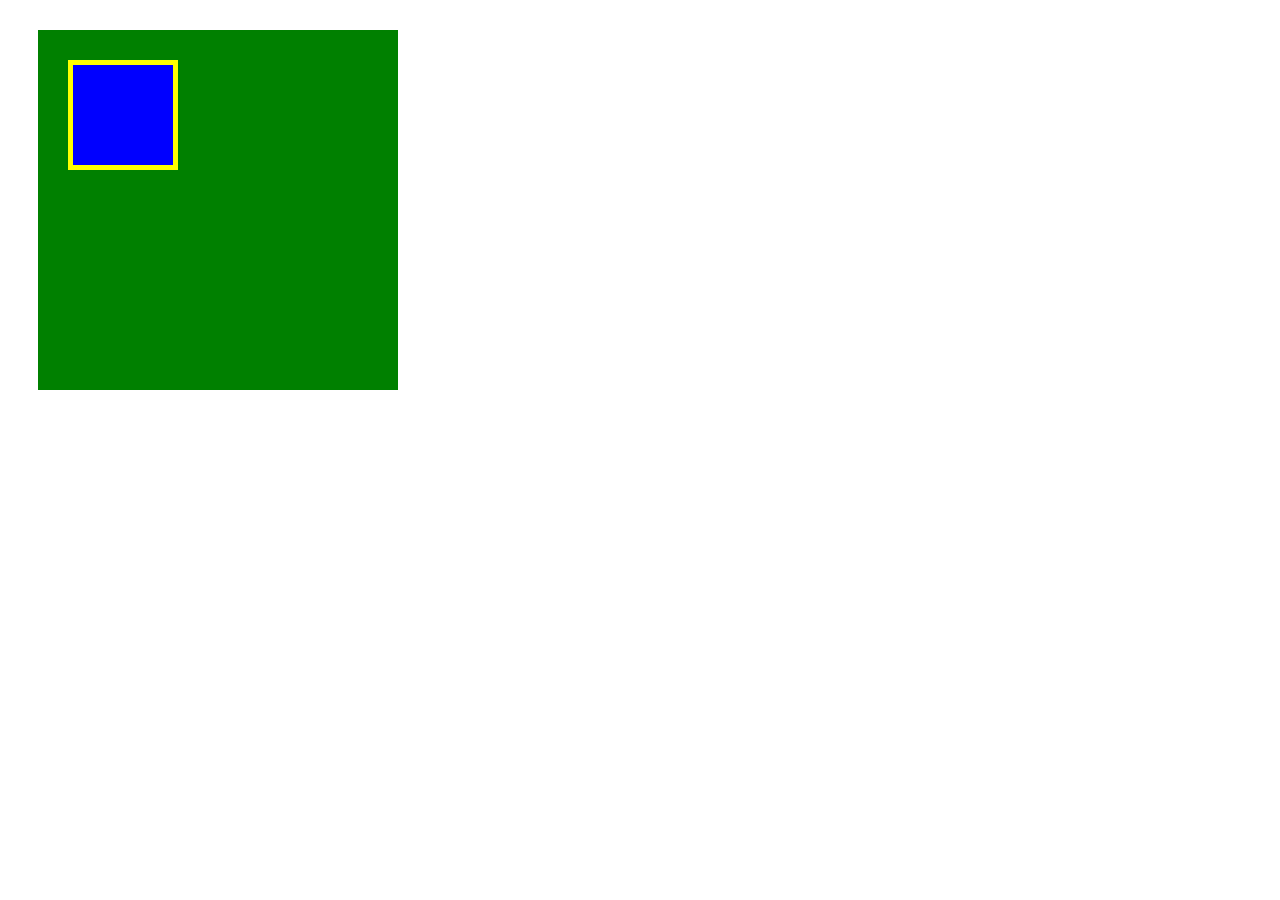
<file: box/box.html>
<!DOCTYPE html>
<html lang="ja">
  <head>
    <meta charset="UTF-8" />
    <!-- CSSファイルの読み込み -->
    <link rel="stylesheet" href="box.css" />
    <title>BOX</title>
  </head>

  <body>
    <!-- box1用のdiv -->
    <div class="box1">
     <div class="box2"></div>
     </div>
  </body>
</html>
</file>
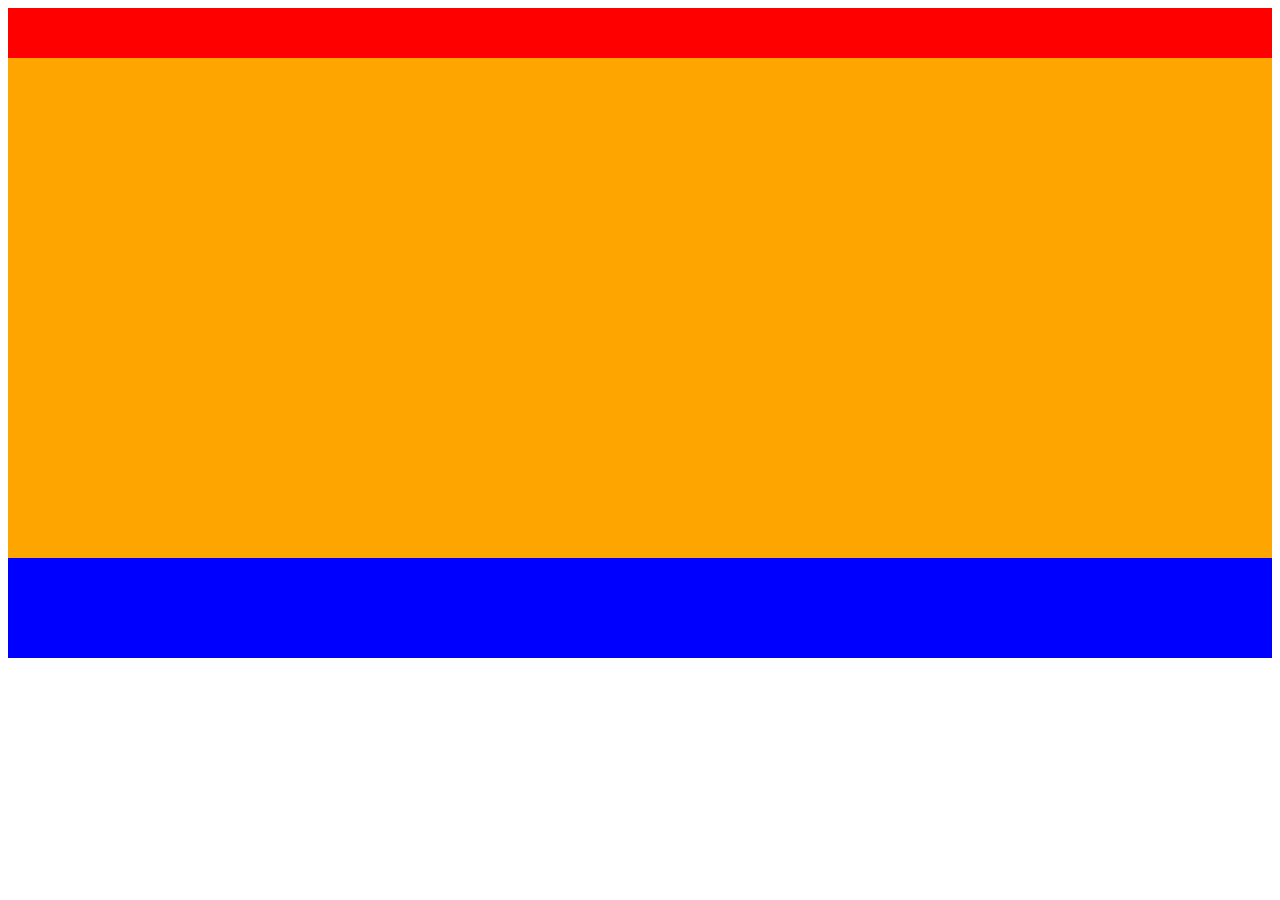
<file: ensyuu/ensyuu4.html>
<!DOCTYPE html>
<html lang="ja">
  <head>
    <meta charset="UTF-8" />
    <!-- CSSファイルの読み込み -->
    <link rel="stylesheet" href="ensyuu4.css" />
    <title>ensyuu4</title>
  </head>

  <body>

<!--header用-->
<div class=header></div>

<!--main visual用-->
<div class=mainvisual></div>

<!--main用-->
<div class=main></div>

<!--fooder用-->
<div class=fooder></div>

  </body>
</html>
</file>
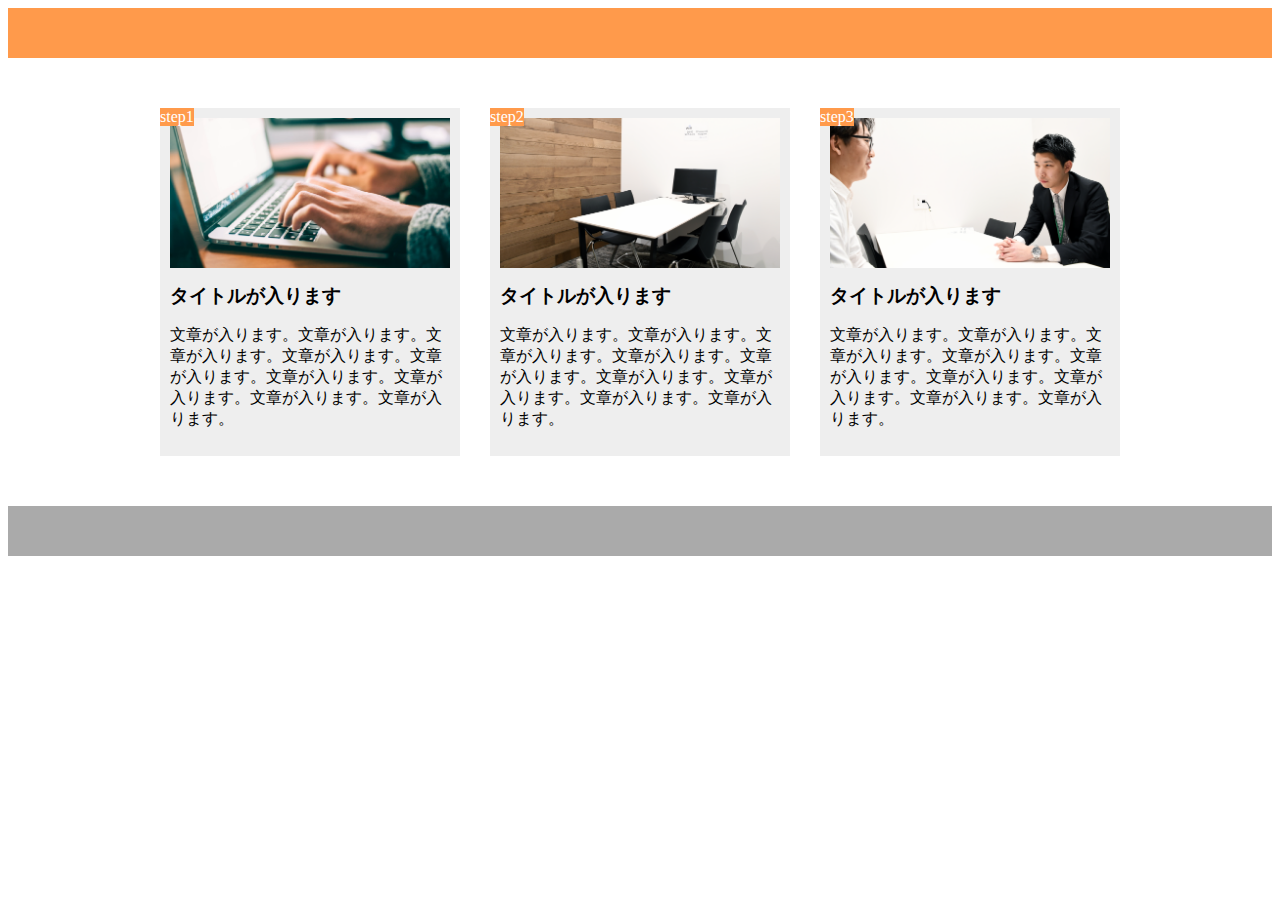
<file: kadai/kadai.html>
<!DOCTYPE html>
<html lang="ja">
  <head>
    <meta charset="UTF-8" />
    <meta name="viewport" content="width=device-width,intial-scale=1.0">
    <title>9章演習</title>
    <link rel="stylesheet" href="kadai.css" >
  <body>
    <header></header>
    <main>
      <div class="step-box">
        <div class="step-img1"></div>
        <span class="step-num">step1</span>
        <h3 class="title">タイトルが入ります</h3>
        <p class="text">
          文章が入ります。文章が入ります。文章が入ります。文章が入ります。文章が入ります。文章が入ります。文章が入ります。文章が入ります。文章が入ります。
        </p>
      </div>

      <div class="step-box">
        <div class="step-img2"></div>
        <span class="step-num">step2</span>
        <h3 class="title">タイトルが入ります</h3>
        <p class="text">
          文章が入ります。文章が入ります。文章が入ります。文章が入ります。文章が入ります。文章が入ります。文章が入ります。文章が入ります。文章が入ります。
        </p>
      </div>

      <div class="step-box">
        <div class="step-img3"></div>
        <span class="step-num">step3</span>
        <h3 class="title">タイトルが入ります</h3>
        <p class="text">
          文章が入ります。文章が入ります。文章が入ります。文章が入ります。文章が入ります。文章が入ります。文章が入ります。文章が入ります。文章が入ります。
        </p>
      </div>
    </main>
    <footer></footer>
  </body>
</html>
</file>
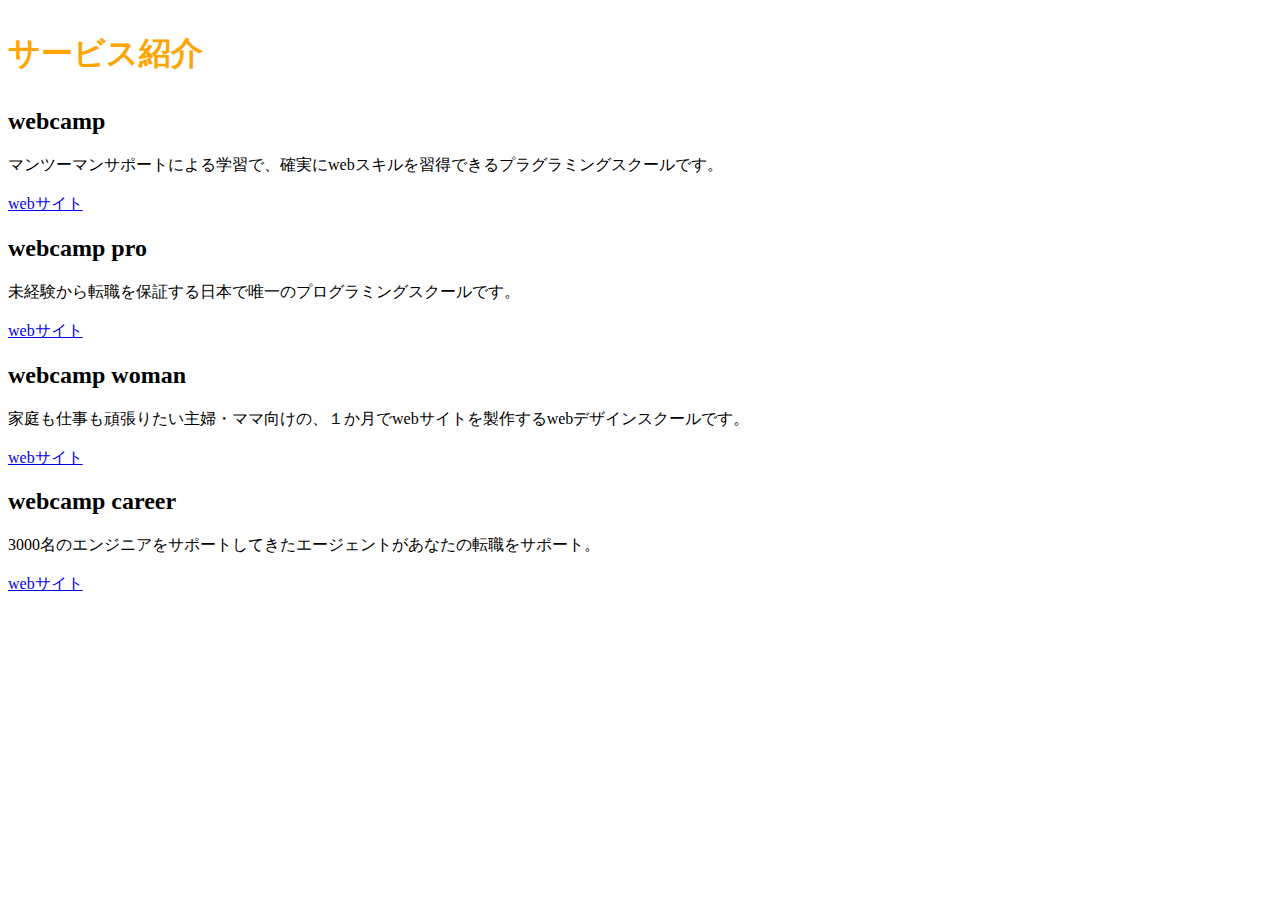
<file: sample/ensyuu.html>
<!DOCTYPE HTML>
<html lang="ja">
  <head>
    <meta charset="UTF-8" />
    <title>初めてのHTML</title>
    <link rel="stylesheet" href="style.css">
  </head>

  <body>
<h1><p class="orange">サービス紹介</p></h1>

<h2>webcamp</h2>
マンツーマンサポートによる学習で、確実にwebスキルを習得できるプラグラミングスクールです。<br><br>
<a href="https://www.google.com/?hl=ja">webサイト</a><br>
<h2>webcamp pro</h2>
未経験から転職を保証する日本で唯一のプログラミングスクールです。<br><br>
<a href="https://www.google.com/?hl=ja">webサイト</a><br>
<h2>webcamp woman</h2>
家庭も仕事も頑張りたい主婦・ママ向けの、１か月でwebサイトを製作するwebデザインスクールです。<br><br>
<a href="https://www.google.com/?hl=ja">webサイト</a><br>
<h2>webcamp career</h2>
3000名のエンジニアをサポートしてきたエージェントがあなたの転職をサポート。<br><br>
<a href="https://www.google.com/?hl=ja">webサイト</a><br>
  </body>
</html>
</file>
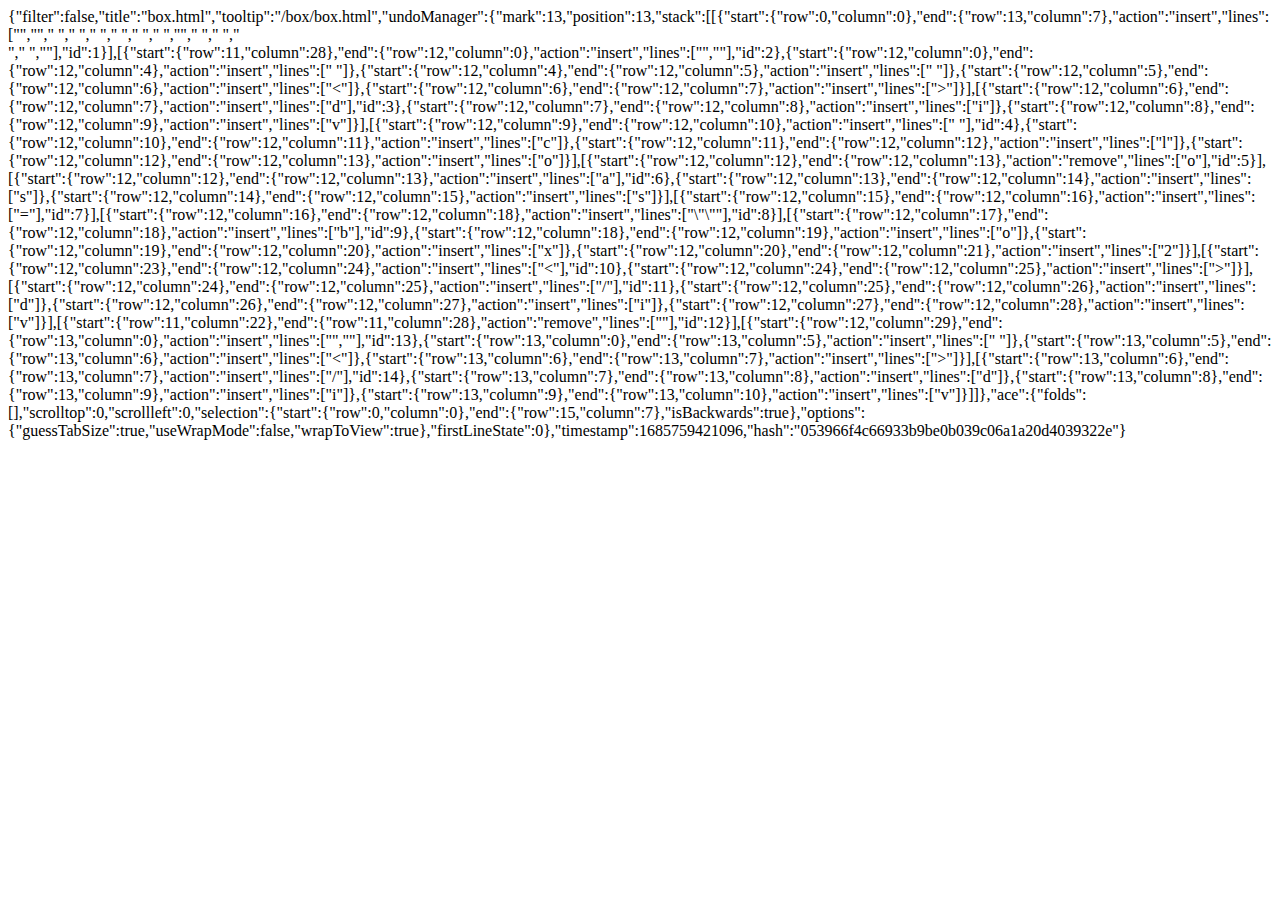
<file: .c9/metadata/environment/box/box.html>
{"filter":false,"title":"box.html","tooltip":"/box/box.html","undoManager":{"mark":13,"position":13,"stack":[[{"start":{"row":0,"column":0},"end":{"row":13,"column":7},"action":"insert","lines":["<!DOCTYPE html>","<html lang=\"ja\">","  <head>","    <meta charset=\"UTF-8\" />","    <!-- CSSファイルの読み込み -->","    <link rel=\"stylesheet\" href=\"box.css\" />","    <title>BOX</title>","  </head>","","  <body>","    <!-- box1用のdiv -->","    <div class=\"box1\"></div>","  </body>","</html>"],"id":1}],[{"start":{"row":11,"column":28},"end":{"row":12,"column":0},"action":"insert","lines":["",""],"id":2},{"start":{"row":12,"column":0},"end":{"row":12,"column":4},"action":"insert","lines":["    "]},{"start":{"row":12,"column":4},"end":{"row":12,"column":5},"action":"insert","lines":[" "]},{"start":{"row":12,"column":5},"end":{"row":12,"column":6},"action":"insert","lines":["<"]},{"start":{"row":12,"column":6},"end":{"row":12,"column":7},"action":"insert","lines":[">"]}],[{"start":{"row":12,"column":6},"end":{"row":12,"column":7},"action":"insert","lines":["d"],"id":3},{"start":{"row":12,"column":7},"end":{"row":12,"column":8},"action":"insert","lines":["i"]},{"start":{"row":12,"column":8},"end":{"row":12,"column":9},"action":"insert","lines":["v"]}],[{"start":{"row":12,"column":9},"end":{"row":12,"column":10},"action":"insert","lines":[" "],"id":4},{"start":{"row":12,"column":10},"end":{"row":12,"column":11},"action":"insert","lines":["c"]},{"start":{"row":12,"column":11},"end":{"row":12,"column":12},"action":"insert","lines":["l"]},{"start":{"row":12,"column":12},"end":{"row":12,"column":13},"action":"insert","lines":["o"]}],[{"start":{"row":12,"column":12},"end":{"row":12,"column":13},"action":"remove","lines":["o"],"id":5}],[{"start":{"row":12,"column":12},"end":{"row":12,"column":13},"action":"insert","lines":["a"],"id":6},{"start":{"row":12,"column":13},"end":{"row":12,"column":14},"action":"insert","lines":["s"]},{"start":{"row":12,"column":14},"end":{"row":12,"column":15},"action":"insert","lines":["s"]}],[{"start":{"row":12,"column":15},"end":{"row":12,"column":16},"action":"insert","lines":["="],"id":7}],[{"start":{"row":12,"column":16},"end":{"row":12,"column":18},"action":"insert","lines":["\"\""],"id":8}],[{"start":{"row":12,"column":17},"end":{"row":12,"column":18},"action":"insert","lines":["b"],"id":9},{"start":{"row":12,"column":18},"end":{"row":12,"column":19},"action":"insert","lines":["o"]},{"start":{"row":12,"column":19},"end":{"row":12,"column":20},"action":"insert","lines":["x"]},{"start":{"row":12,"column":20},"end":{"row":12,"column":21},"action":"insert","lines":["2"]}],[{"start":{"row":12,"column":23},"end":{"row":12,"column":24},"action":"insert","lines":["<"],"id":10},{"start":{"row":12,"column":24},"end":{"row":12,"column":25},"action":"insert","lines":[">"]}],[{"start":{"row":12,"column":24},"end":{"row":12,"column":25},"action":"insert","lines":["/"],"id":11},{"start":{"row":12,"column":25},"end":{"row":12,"column":26},"action":"insert","lines":["d"]},{"start":{"row":12,"column":26},"end":{"row":12,"column":27},"action":"insert","lines":["i"]},{"start":{"row":12,"column":27},"end":{"row":12,"column":28},"action":"insert","lines":["v"]}],[{"start":{"row":11,"column":22},"end":{"row":11,"column":28},"action":"remove","lines":["</div>"],"id":12}],[{"start":{"row":12,"column":29},"end":{"row":13,"column":0},"action":"insert","lines":["",""],"id":13},{"start":{"row":13,"column":0},"end":{"row":13,"column":5},"action":"insert","lines":["     "]},{"start":{"row":13,"column":5},"end":{"row":13,"column":6},"action":"insert","lines":["<"]},{"start":{"row":13,"column":6},"end":{"row":13,"column":7},"action":"insert","lines":[">"]}],[{"start":{"row":13,"column":6},"end":{"row":13,"column":7},"action":"insert","lines":["/"],"id":14},{"start":{"row":13,"column":7},"end":{"row":13,"column":8},"action":"insert","lines":["d"]},{"start":{"row":13,"column":8},"end":{"row":13,"column":9},"action":"insert","lines":["i"]},{"start":{"row":13,"column":9},"end":{"row":13,"column":10},"action":"insert","lines":["v"]}]]},"ace":{"folds":[],"scrolltop":0,"scrollleft":0,"selection":{"start":{"row":0,"column":0},"end":{"row":15,"column":7},"isBackwards":true},"options":{"guessTabSize":true,"useWrapMode":false,"wrapToView":true},"firstLineState":0},"timestamp":1685759421096,"hash":"053966f4c66933b9be0b039c06a1a20d4039322e"}
</file>
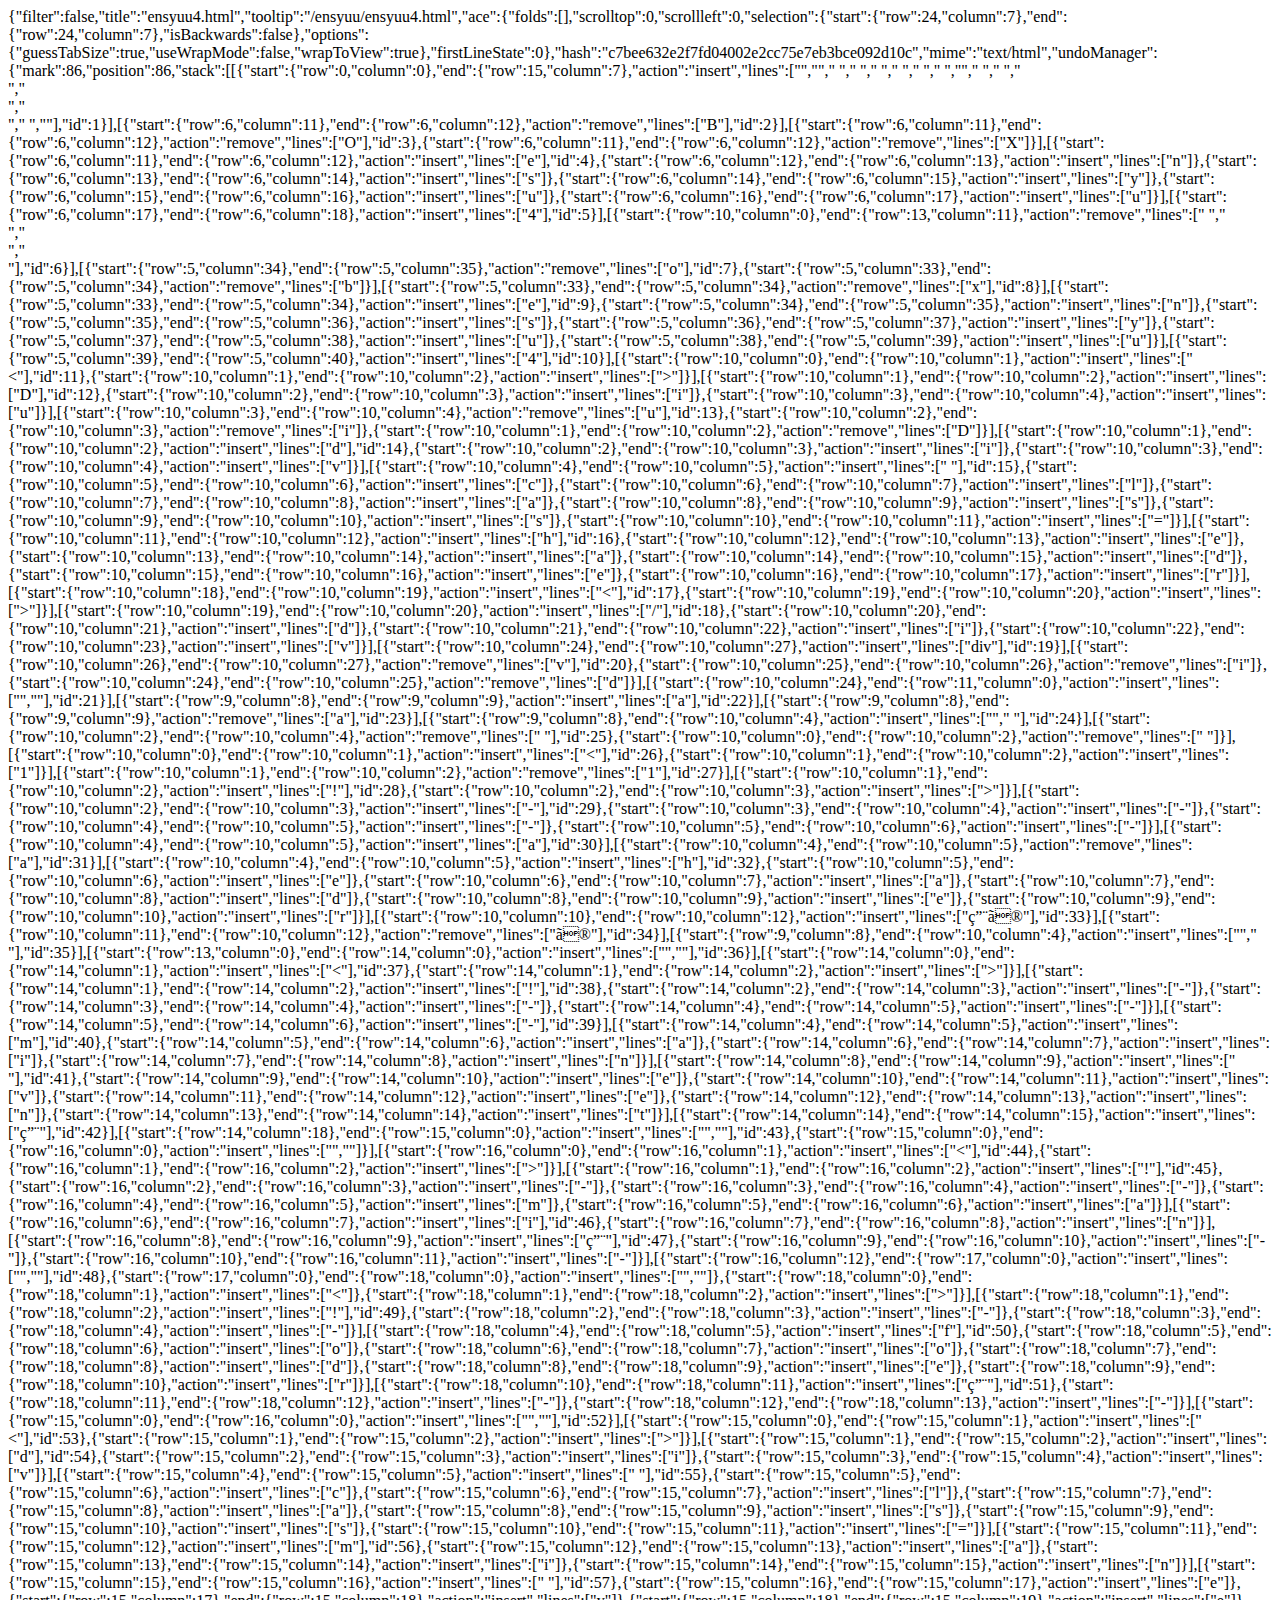
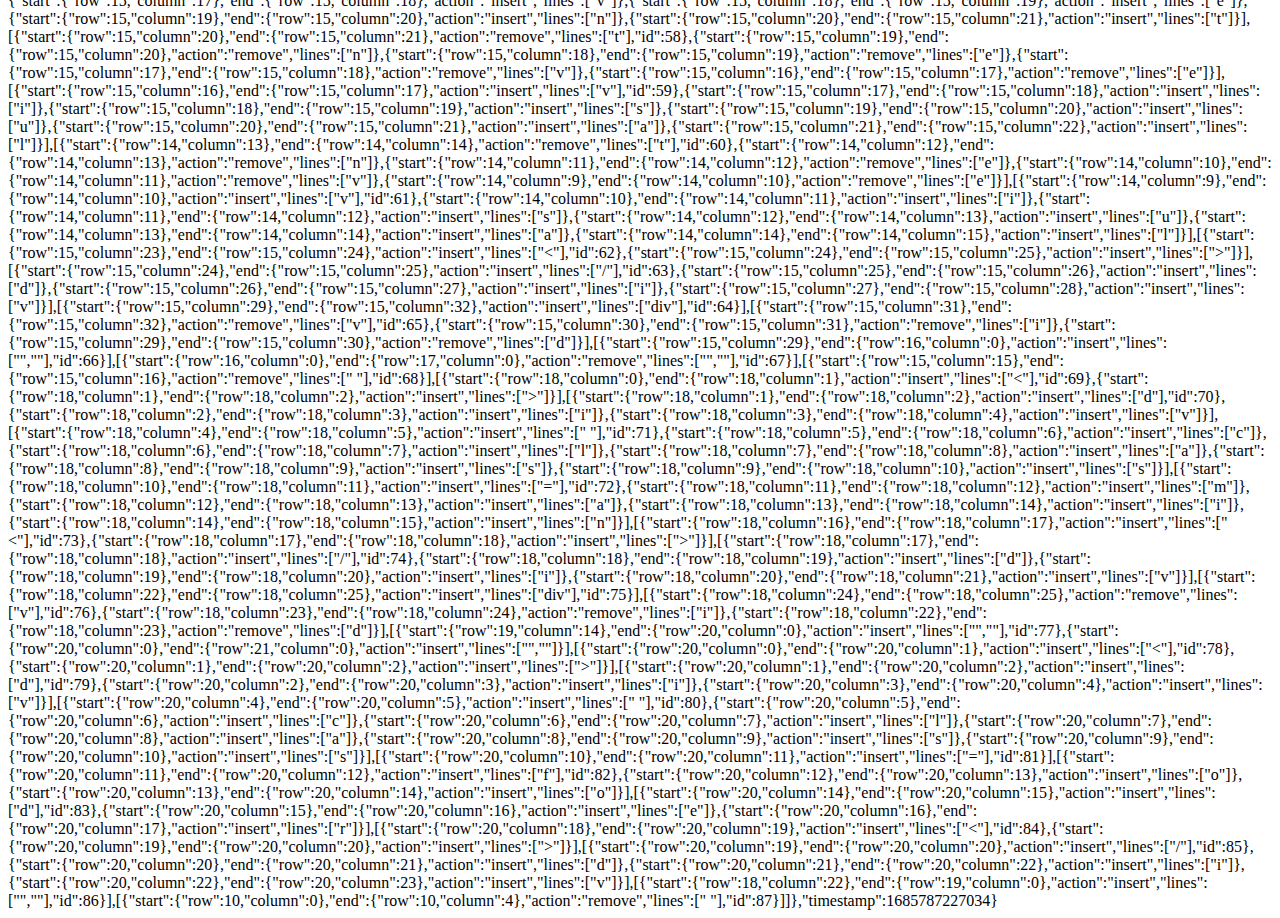
<file: .c9/metadata/environment/ensyuu/ensyuu4.html>
{"filter":false,"title":"ensyuu4.html","tooltip":"/ensyuu/ensyuu4.html","ace":{"folds":[],"scrolltop":0,"scrollleft":0,"selection":{"start":{"row":24,"column":7},"end":{"row":24,"column":7},"isBackwards":false},"options":{"guessTabSize":true,"useWrapMode":false,"wrapToView":true},"firstLineState":0},"hash":"c7bee632e2f7fd04002e2cc75e7eb3bce092d10c","mime":"text/html","undoManager":{"mark":86,"position":86,"stack":[[{"start":{"row":0,"column":0},"end":{"row":15,"column":7},"action":"insert","lines":["<!DOCTYPE html>","<html lang=\"ja\">","  <head>","    <meta charset=\"UTF-8\" />","    <!-- CSSファイルの読み込み -->","    <link rel=\"stylesheet\" href=\"box.css\" />","    <title>BOX</title>","  </head>","","  <body>","    <!-- box1用のdiv -->","    <div class=\"box1\">","     <div class=\"box2\"></div>","     </div>","  </body>","</html>"],"id":1}],[{"start":{"row":6,"column":11},"end":{"row":6,"column":12},"action":"remove","lines":["B"],"id":2}],[{"start":{"row":6,"column":11},"end":{"row":6,"column":12},"action":"remove","lines":["O"],"id":3},{"start":{"row":6,"column":11},"end":{"row":6,"column":12},"action":"remove","lines":["X"]}],[{"start":{"row":6,"column":11},"end":{"row":6,"column":12},"action":"insert","lines":["e"],"id":4},{"start":{"row":6,"column":12},"end":{"row":6,"column":13},"action":"insert","lines":["n"]},{"start":{"row":6,"column":13},"end":{"row":6,"column":14},"action":"insert","lines":["s"]},{"start":{"row":6,"column":14},"end":{"row":6,"column":15},"action":"insert","lines":["y"]},{"start":{"row":6,"column":15},"end":{"row":6,"column":16},"action":"insert","lines":["u"]},{"start":{"row":6,"column":16},"end":{"row":6,"column":17},"action":"insert","lines":["u"]}],[{"start":{"row":6,"column":17},"end":{"row":6,"column":18},"action":"insert","lines":["4"],"id":5}],[{"start":{"row":10,"column":0},"end":{"row":13,"column":11},"action":"remove","lines":["    <!-- box1用のdiv -->","    <div class=\"box1\">","     <div class=\"box2\"></div>","     </div>"],"id":6}],[{"start":{"row":5,"column":34},"end":{"row":5,"column":35},"action":"remove","lines":["o"],"id":7},{"start":{"row":5,"column":33},"end":{"row":5,"column":34},"action":"remove","lines":["b"]}],[{"start":{"row":5,"column":33},"end":{"row":5,"column":34},"action":"remove","lines":["x"],"id":8}],[{"start":{"row":5,"column":33},"end":{"row":5,"column":34},"action":"insert","lines":["e"],"id":9},{"start":{"row":5,"column":34},"end":{"row":5,"column":35},"action":"insert","lines":["n"]},{"start":{"row":5,"column":35},"end":{"row":5,"column":36},"action":"insert","lines":["s"]},{"start":{"row":5,"column":36},"end":{"row":5,"column":37},"action":"insert","lines":["y"]},{"start":{"row":5,"column":37},"end":{"row":5,"column":38},"action":"insert","lines":["u"]},{"start":{"row":5,"column":38},"end":{"row":5,"column":39},"action":"insert","lines":["u"]}],[{"start":{"row":5,"column":39},"end":{"row":5,"column":40},"action":"insert","lines":["4"],"id":10}],[{"start":{"row":10,"column":0},"end":{"row":10,"column":1},"action":"insert","lines":["<"],"id":11},{"start":{"row":10,"column":1},"end":{"row":10,"column":2},"action":"insert","lines":[">"]}],[{"start":{"row":10,"column":1},"end":{"row":10,"column":2},"action":"insert","lines":["D"],"id":12},{"start":{"row":10,"column":2},"end":{"row":10,"column":3},"action":"insert","lines":["i"]},{"start":{"row":10,"column":3},"end":{"row":10,"column":4},"action":"insert","lines":["u"]}],[{"start":{"row":10,"column":3},"end":{"row":10,"column":4},"action":"remove","lines":["u"],"id":13},{"start":{"row":10,"column":2},"end":{"row":10,"column":3},"action":"remove","lines":["i"]},{"start":{"row":10,"column":1},"end":{"row":10,"column":2},"action":"remove","lines":["D"]}],[{"start":{"row":10,"column":1},"end":{"row":10,"column":2},"action":"insert","lines":["d"],"id":14},{"start":{"row":10,"column":2},"end":{"row":10,"column":3},"action":"insert","lines":["i"]},{"start":{"row":10,"column":3},"end":{"row":10,"column":4},"action":"insert","lines":["v"]}],[{"start":{"row":10,"column":4},"end":{"row":10,"column":5},"action":"insert","lines":[" "],"id":15},{"start":{"row":10,"column":5},"end":{"row":10,"column":6},"action":"insert","lines":["c"]},{"start":{"row":10,"column":6},"end":{"row":10,"column":7},"action":"insert","lines":["l"]},{"start":{"row":10,"column":7},"end":{"row":10,"column":8},"action":"insert","lines":["a"]},{"start":{"row":10,"column":8},"end":{"row":10,"column":9},"action":"insert","lines":["s"]},{"start":{"row":10,"column":9},"end":{"row":10,"column":10},"action":"insert","lines":["s"]},{"start":{"row":10,"column":10},"end":{"row":10,"column":11},"action":"insert","lines":["="]}],[{"start":{"row":10,"column":11},"end":{"row":10,"column":12},"action":"insert","lines":["h"],"id":16},{"start":{"row":10,"column":12},"end":{"row":10,"column":13},"action":"insert","lines":["e"]},{"start":{"row":10,"column":13},"end":{"row":10,"column":14},"action":"insert","lines":["a"]},{"start":{"row":10,"column":14},"end":{"row":10,"column":15},"action":"insert","lines":["d"]},{"start":{"row":10,"column":15},"end":{"row":10,"column":16},"action":"insert","lines":["e"]},{"start":{"row":10,"column":16},"end":{"row":10,"column":17},"action":"insert","lines":["r"]}],[{"start":{"row":10,"column":18},"end":{"row":10,"column":19},"action":"insert","lines":["<"],"id":17},{"start":{"row":10,"column":19},"end":{"row":10,"column":20},"action":"insert","lines":[">"]}],[{"start":{"row":10,"column":19},"end":{"row":10,"column":20},"action":"insert","lines":["/"],"id":18},{"start":{"row":10,"column":20},"end":{"row":10,"column":21},"action":"insert","lines":["d"]},{"start":{"row":10,"column":21},"end":{"row":10,"column":22},"action":"insert","lines":["i"]},{"start":{"row":10,"column":22},"end":{"row":10,"column":23},"action":"insert","lines":["v"]}],[{"start":{"row":10,"column":24},"end":{"row":10,"column":27},"action":"insert","lines":["div"],"id":19}],[{"start":{"row":10,"column":26},"end":{"row":10,"column":27},"action":"remove","lines":["v"],"id":20},{"start":{"row":10,"column":25},"end":{"row":10,"column":26},"action":"remove","lines":["i"]},{"start":{"row":10,"column":24},"end":{"row":10,"column":25},"action":"remove","lines":["d"]}],[{"start":{"row":10,"column":24},"end":{"row":11,"column":0},"action":"insert","lines":["",""],"id":21}],[{"start":{"row":9,"column":8},"end":{"row":9,"column":9},"action":"insert","lines":["a"],"id":22}],[{"start":{"row":9,"column":8},"end":{"row":9,"column":9},"action":"remove","lines":["a"],"id":23}],[{"start":{"row":9,"column":8},"end":{"row":10,"column":4},"action":"insert","lines":["","    "],"id":24}],[{"start":{"row":10,"column":2},"end":{"row":10,"column":4},"action":"remove","lines":["  "],"id":25},{"start":{"row":10,"column":0},"end":{"row":10,"column":2},"action":"remove","lines":["  "]}],[{"start":{"row":10,"column":0},"end":{"row":10,"column":1},"action":"insert","lines":["<"],"id":26},{"start":{"row":10,"column":1},"end":{"row":10,"column":2},"action":"insert","lines":["1"]}],[{"start":{"row":10,"column":1},"end":{"row":10,"column":2},"action":"remove","lines":["1"],"id":27}],[{"start":{"row":10,"column":1},"end":{"row":10,"column":2},"action":"insert","lines":["!"],"id":28},{"start":{"row":10,"column":2},"end":{"row":10,"column":3},"action":"insert","lines":[">"]}],[{"start":{"row":10,"column":2},"end":{"row":10,"column":3},"action":"insert","lines":["-"],"id":29},{"start":{"row":10,"column":3},"end":{"row":10,"column":4},"action":"insert","lines":["-"]},{"start":{"row":10,"column":4},"end":{"row":10,"column":5},"action":"insert","lines":["-"]},{"start":{"row":10,"column":5},"end":{"row":10,"column":6},"action":"insert","lines":["-"]}],[{"start":{"row":10,"column":4},"end":{"row":10,"column":5},"action":"insert","lines":["a"],"id":30}],[{"start":{"row":10,"column":4},"end":{"row":10,"column":5},"action":"remove","lines":["a"],"id":31}],[{"start":{"row":10,"column":4},"end":{"row":10,"column":5},"action":"insert","lines":["h"],"id":32},{"start":{"row":10,"column":5},"end":{"row":10,"column":6},"action":"insert","lines":["e"]},{"start":{"row":10,"column":6},"end":{"row":10,"column":7},"action":"insert","lines":["a"]},{"start":{"row":10,"column":7},"end":{"row":10,"column":8},"action":"insert","lines":["d"]},{"start":{"row":10,"column":8},"end":{"row":10,"column":9},"action":"insert","lines":["e"]},{"start":{"row":10,"column":9},"end":{"row":10,"column":10},"action":"insert","lines":["r"]}],[{"start":{"row":10,"column":10},"end":{"row":10,"column":12},"action":"insert","lines":["用の"],"id":33}],[{"start":{"row":10,"column":11},"end":{"row":10,"column":12},"action":"remove","lines":["の"],"id":34}],[{"start":{"row":9,"column":8},"end":{"row":10,"column":4},"action":"insert","lines":["","    "],"id":35}],[{"start":{"row":13,"column":0},"end":{"row":14,"column":0},"action":"insert","lines":["",""],"id":36}],[{"start":{"row":14,"column":0},"end":{"row":14,"column":1},"action":"insert","lines":["<"],"id":37},{"start":{"row":14,"column":1},"end":{"row":14,"column":2},"action":"insert","lines":[">"]}],[{"start":{"row":14,"column":1},"end":{"row":14,"column":2},"action":"insert","lines":["!"],"id":38},{"start":{"row":14,"column":2},"end":{"row":14,"column":3},"action":"insert","lines":["-"]},{"start":{"row":14,"column":3},"end":{"row":14,"column":4},"action":"insert","lines":["-"]},{"start":{"row":14,"column":4},"end":{"row":14,"column":5},"action":"insert","lines":["-"]}],[{"start":{"row":14,"column":5},"end":{"row":14,"column":6},"action":"insert","lines":["-"],"id":39}],[{"start":{"row":14,"column":4},"end":{"row":14,"column":5},"action":"insert","lines":["m"],"id":40},{"start":{"row":14,"column":5},"end":{"row":14,"column":6},"action":"insert","lines":["a"]},{"start":{"row":14,"column":6},"end":{"row":14,"column":7},"action":"insert","lines":["i"]},{"start":{"row":14,"column":7},"end":{"row":14,"column":8},"action":"insert","lines":["n"]}],[{"start":{"row":14,"column":8},"end":{"row":14,"column":9},"action":"insert","lines":[" "],"id":41},{"start":{"row":14,"column":9},"end":{"row":14,"column":10},"action":"insert","lines":["e"]},{"start":{"row":14,"column":10},"end":{"row":14,"column":11},"action":"insert","lines":["v"]},{"start":{"row":14,"column":11},"end":{"row":14,"column":12},"action":"insert","lines":["e"]},{"start":{"row":14,"column":12},"end":{"row":14,"column":13},"action":"insert","lines":["n"]},{"start":{"row":14,"column":13},"end":{"row":14,"column":14},"action":"insert","lines":["t"]}],[{"start":{"row":14,"column":14},"end":{"row":14,"column":15},"action":"insert","lines":["用"],"id":42}],[{"start":{"row":14,"column":18},"end":{"row":15,"column":0},"action":"insert","lines":["",""],"id":43},{"start":{"row":15,"column":0},"end":{"row":16,"column":0},"action":"insert","lines":["",""]}],[{"start":{"row":16,"column":0},"end":{"row":16,"column":1},"action":"insert","lines":["<"],"id":44},{"start":{"row":16,"column":1},"end":{"row":16,"column":2},"action":"insert","lines":[">"]}],[{"start":{"row":16,"column":1},"end":{"row":16,"column":2},"action":"insert","lines":["!"],"id":45},{"start":{"row":16,"column":2},"end":{"row":16,"column":3},"action":"insert","lines":["-"]},{"start":{"row":16,"column":3},"end":{"row":16,"column":4},"action":"insert","lines":["-"]},{"start":{"row":16,"column":4},"end":{"row":16,"column":5},"action":"insert","lines":["m"]},{"start":{"row":16,"column":5},"end":{"row":16,"column":6},"action":"insert","lines":["a"]}],[{"start":{"row":16,"column":6},"end":{"row":16,"column":7},"action":"insert","lines":["i"],"id":46},{"start":{"row":16,"column":7},"end":{"row":16,"column":8},"action":"insert","lines":["n"]}],[{"start":{"row":16,"column":8},"end":{"row":16,"column":9},"action":"insert","lines":["用"],"id":47},{"start":{"row":16,"column":9},"end":{"row":16,"column":10},"action":"insert","lines":["-"]},{"start":{"row":16,"column":10},"end":{"row":16,"column":11},"action":"insert","lines":["-"]}],[{"start":{"row":16,"column":12},"end":{"row":17,"column":0},"action":"insert","lines":["",""],"id":48},{"start":{"row":17,"column":0},"end":{"row":18,"column":0},"action":"insert","lines":["",""]},{"start":{"row":18,"column":0},"end":{"row":18,"column":1},"action":"insert","lines":["<"]},{"start":{"row":18,"column":1},"end":{"row":18,"column":2},"action":"insert","lines":[">"]}],[{"start":{"row":18,"column":1},"end":{"row":18,"column":2},"action":"insert","lines":["!"],"id":49},{"start":{"row":18,"column":2},"end":{"row":18,"column":3},"action":"insert","lines":["-"]},{"start":{"row":18,"column":3},"end":{"row":18,"column":4},"action":"insert","lines":["-"]}],[{"start":{"row":18,"column":4},"end":{"row":18,"column":5},"action":"insert","lines":["f"],"id":50},{"start":{"row":18,"column":5},"end":{"row":18,"column":6},"action":"insert","lines":["o"]},{"start":{"row":18,"column":6},"end":{"row":18,"column":7},"action":"insert","lines":["o"]},{"start":{"row":18,"column":7},"end":{"row":18,"column":8},"action":"insert","lines":["d"]},{"start":{"row":18,"column":8},"end":{"row":18,"column":9},"action":"insert","lines":["e"]},{"start":{"row":18,"column":9},"end":{"row":18,"column":10},"action":"insert","lines":["r"]}],[{"start":{"row":18,"column":10},"end":{"row":18,"column":11},"action":"insert","lines":["用"],"id":51},{"start":{"row":18,"column":11},"end":{"row":18,"column":12},"action":"insert","lines":["-"]},{"start":{"row":18,"column":12},"end":{"row":18,"column":13},"action":"insert","lines":["-"]}],[{"start":{"row":15,"column":0},"end":{"row":16,"column":0},"action":"insert","lines":["",""],"id":52}],[{"start":{"row":15,"column":0},"end":{"row":15,"column":1},"action":"insert","lines":["<"],"id":53},{"start":{"row":15,"column":1},"end":{"row":15,"column":2},"action":"insert","lines":[">"]}],[{"start":{"row":15,"column":1},"end":{"row":15,"column":2},"action":"insert","lines":["d"],"id":54},{"start":{"row":15,"column":2},"end":{"row":15,"column":3},"action":"insert","lines":["i"]},{"start":{"row":15,"column":3},"end":{"row":15,"column":4},"action":"insert","lines":["v"]}],[{"start":{"row":15,"column":4},"end":{"row":15,"column":5},"action":"insert","lines":[" "],"id":55},{"start":{"row":15,"column":5},"end":{"row":15,"column":6},"action":"insert","lines":["c"]},{"start":{"row":15,"column":6},"end":{"row":15,"column":7},"action":"insert","lines":["l"]},{"start":{"row":15,"column":7},"end":{"row":15,"column":8},"action":"insert","lines":["a"]},{"start":{"row":15,"column":8},"end":{"row":15,"column":9},"action":"insert","lines":["s"]},{"start":{"row":15,"column":9},"end":{"row":15,"column":10},"action":"insert","lines":["s"]},{"start":{"row":15,"column":10},"end":{"row":15,"column":11},"action":"insert","lines":["="]}],[{"start":{"row":15,"column":11},"end":{"row":15,"column":12},"action":"insert","lines":["m"],"id":56},{"start":{"row":15,"column":12},"end":{"row":15,"column":13},"action":"insert","lines":["a"]},{"start":{"row":15,"column":13},"end":{"row":15,"column":14},"action":"insert","lines":["i"]},{"start":{"row":15,"column":14},"end":{"row":15,"column":15},"action":"insert","lines":["n"]}],[{"start":{"row":15,"column":15},"end":{"row":15,"column":16},"action":"insert","lines":[" "],"id":57},{"start":{"row":15,"column":16},"end":{"row":15,"column":17},"action":"insert","lines":["e"]},{"start":{"row":15,"column":17},"end":{"row":15,"column":18},"action":"insert","lines":["v"]},{"start":{"row":15,"column":18},"end":{"row":15,"column":19},"action":"insert","lines":["e"]},{"start":{"row":15,"column":19},"end":{"row":15,"column":20},"action":"insert","lines":["n"]},{"start":{"row":15,"column":20},"end":{"row":15,"column":21},"action":"insert","lines":["t"]}],[{"start":{"row":15,"column":20},"end":{"row":15,"column":21},"action":"remove","lines":["t"],"id":58},{"start":{"row":15,"column":19},"end":{"row":15,"column":20},"action":"remove","lines":["n"]},{"start":{"row":15,"column":18},"end":{"row":15,"column":19},"action":"remove","lines":["e"]},{"start":{"row":15,"column":17},"end":{"row":15,"column":18},"action":"remove","lines":["v"]},{"start":{"row":15,"column":16},"end":{"row":15,"column":17},"action":"remove","lines":["e"]}],[{"start":{"row":15,"column":16},"end":{"row":15,"column":17},"action":"insert","lines":["v"],"id":59},{"start":{"row":15,"column":17},"end":{"row":15,"column":18},"action":"insert","lines":["i"]},{"start":{"row":15,"column":18},"end":{"row":15,"column":19},"action":"insert","lines":["s"]},{"start":{"row":15,"column":19},"end":{"row":15,"column":20},"action":"insert","lines":["u"]},{"start":{"row":15,"column":20},"end":{"row":15,"column":21},"action":"insert","lines":["a"]},{"start":{"row":15,"column":21},"end":{"row":15,"column":22},"action":"insert","lines":["l"]}],[{"start":{"row":14,"column":13},"end":{"row":14,"column":14},"action":"remove","lines":["t"],"id":60},{"start":{"row":14,"column":12},"end":{"row":14,"column":13},"action":"remove","lines":["n"]},{"start":{"row":14,"column":11},"end":{"row":14,"column":12},"action":"remove","lines":["e"]},{"start":{"row":14,"column":10},"end":{"row":14,"column":11},"action":"remove","lines":["v"]},{"start":{"row":14,"column":9},"end":{"row":14,"column":10},"action":"remove","lines":["e"]}],[{"start":{"row":14,"column":9},"end":{"row":14,"column":10},"action":"insert","lines":["v"],"id":61},{"start":{"row":14,"column":10},"end":{"row":14,"column":11},"action":"insert","lines":["i"]},{"start":{"row":14,"column":11},"end":{"row":14,"column":12},"action":"insert","lines":["s"]},{"start":{"row":14,"column":12},"end":{"row":14,"column":13},"action":"insert","lines":["u"]},{"start":{"row":14,"column":13},"end":{"row":14,"column":14},"action":"insert","lines":["a"]},{"start":{"row":14,"column":14},"end":{"row":14,"column":15},"action":"insert","lines":["l"]}],[{"start":{"row":15,"column":23},"end":{"row":15,"column":24},"action":"insert","lines":["<"],"id":62},{"start":{"row":15,"column":24},"end":{"row":15,"column":25},"action":"insert","lines":[">"]}],[{"start":{"row":15,"column":24},"end":{"row":15,"column":25},"action":"insert","lines":["/"],"id":63},{"start":{"row":15,"column":25},"end":{"row":15,"column":26},"action":"insert","lines":["d"]},{"start":{"row":15,"column":26},"end":{"row":15,"column":27},"action":"insert","lines":["i"]},{"start":{"row":15,"column":27},"end":{"row":15,"column":28},"action":"insert","lines":["v"]}],[{"start":{"row":15,"column":29},"end":{"row":15,"column":32},"action":"insert","lines":["div"],"id":64}],[{"start":{"row":15,"column":31},"end":{"row":15,"column":32},"action":"remove","lines":["v"],"id":65},{"start":{"row":15,"column":30},"end":{"row":15,"column":31},"action":"remove","lines":["i"]},{"start":{"row":15,"column":29},"end":{"row":15,"column":30},"action":"remove","lines":["d"]}],[{"start":{"row":15,"column":29},"end":{"row":16,"column":0},"action":"insert","lines":["",""],"id":66}],[{"start":{"row":16,"column":0},"end":{"row":17,"column":0},"action":"remove","lines":["",""],"id":67}],[{"start":{"row":15,"column":15},"end":{"row":15,"column":16},"action":"remove","lines":[" "],"id":68}],[{"start":{"row":18,"column":0},"end":{"row":18,"column":1},"action":"insert","lines":["<"],"id":69},{"start":{"row":18,"column":1},"end":{"row":18,"column":2},"action":"insert","lines":[">"]}],[{"start":{"row":18,"column":1},"end":{"row":18,"column":2},"action":"insert","lines":["d"],"id":70},{"start":{"row":18,"column":2},"end":{"row":18,"column":3},"action":"insert","lines":["i"]},{"start":{"row":18,"column":3},"end":{"row":18,"column":4},"action":"insert","lines":["v"]}],[{"start":{"row":18,"column":4},"end":{"row":18,"column":5},"action":"insert","lines":[" "],"id":71},{"start":{"row":18,"column":5},"end":{"row":18,"column":6},"action":"insert","lines":["c"]},{"start":{"row":18,"column":6},"end":{"row":18,"column":7},"action":"insert","lines":["l"]},{"start":{"row":18,"column":7},"end":{"row":18,"column":8},"action":"insert","lines":["a"]},{"start":{"row":18,"column":8},"end":{"row":18,"column":9},"action":"insert","lines":["s"]},{"start":{"row":18,"column":9},"end":{"row":18,"column":10},"action":"insert","lines":["s"]}],[{"start":{"row":18,"column":10},"end":{"row":18,"column":11},"action":"insert","lines":["="],"id":72},{"start":{"row":18,"column":11},"end":{"row":18,"column":12},"action":"insert","lines":["m"]},{"start":{"row":18,"column":12},"end":{"row":18,"column":13},"action":"insert","lines":["a"]},{"start":{"row":18,"column":13},"end":{"row":18,"column":14},"action":"insert","lines":["i"]},{"start":{"row":18,"column":14},"end":{"row":18,"column":15},"action":"insert","lines":["n"]}],[{"start":{"row":18,"column":16},"end":{"row":18,"column":17},"action":"insert","lines":["<"],"id":73},{"start":{"row":18,"column":17},"end":{"row":18,"column":18},"action":"insert","lines":[">"]}],[{"start":{"row":18,"column":17},"end":{"row":18,"column":18},"action":"insert","lines":["/"],"id":74},{"start":{"row":18,"column":18},"end":{"row":18,"column":19},"action":"insert","lines":["d"]},{"start":{"row":18,"column":19},"end":{"row":18,"column":20},"action":"insert","lines":["i"]},{"start":{"row":18,"column":20},"end":{"row":18,"column":21},"action":"insert","lines":["v"]}],[{"start":{"row":18,"column":22},"end":{"row":18,"column":25},"action":"insert","lines":["div"],"id":75}],[{"start":{"row":18,"column":24},"end":{"row":18,"column":25},"action":"remove","lines":["v"],"id":76},{"start":{"row":18,"column":23},"end":{"row":18,"column":24},"action":"remove","lines":["i"]},{"start":{"row":18,"column":22},"end":{"row":18,"column":23},"action":"remove","lines":["d"]}],[{"start":{"row":19,"column":14},"end":{"row":20,"column":0},"action":"insert","lines":["",""],"id":77},{"start":{"row":20,"column":0},"end":{"row":21,"column":0},"action":"insert","lines":["",""]}],[{"start":{"row":20,"column":0},"end":{"row":20,"column":1},"action":"insert","lines":["<"],"id":78},{"start":{"row":20,"column":1},"end":{"row":20,"column":2},"action":"insert","lines":[">"]}],[{"start":{"row":20,"column":1},"end":{"row":20,"column":2},"action":"insert","lines":["d"],"id":79},{"start":{"row":20,"column":2},"end":{"row":20,"column":3},"action":"insert","lines":["i"]},{"start":{"row":20,"column":3},"end":{"row":20,"column":4},"action":"insert","lines":["v"]}],[{"start":{"row":20,"column":4},"end":{"row":20,"column":5},"action":"insert","lines":[" "],"id":80},{"start":{"row":20,"column":5},"end":{"row":20,"column":6},"action":"insert","lines":["c"]},{"start":{"row":20,"column":6},"end":{"row":20,"column":7},"action":"insert","lines":["l"]},{"start":{"row":20,"column":7},"end":{"row":20,"column":8},"action":"insert","lines":["a"]},{"start":{"row":20,"column":8},"end":{"row":20,"column":9},"action":"insert","lines":["s"]},{"start":{"row":20,"column":9},"end":{"row":20,"column":10},"action":"insert","lines":["s"]}],[{"start":{"row":20,"column":10},"end":{"row":20,"column":11},"action":"insert","lines":["="],"id":81}],[{"start":{"row":20,"column":11},"end":{"row":20,"column":12},"action":"insert","lines":["f"],"id":82},{"start":{"row":20,"column":12},"end":{"row":20,"column":13},"action":"insert","lines":["o"]},{"start":{"row":20,"column":13},"end":{"row":20,"column":14},"action":"insert","lines":["o"]}],[{"start":{"row":20,"column":14},"end":{"row":20,"column":15},"action":"insert","lines":["d"],"id":83},{"start":{"row":20,"column":15},"end":{"row":20,"column":16},"action":"insert","lines":["e"]},{"start":{"row":20,"column":16},"end":{"row":20,"column":17},"action":"insert","lines":["r"]}],[{"start":{"row":20,"column":18},"end":{"row":20,"column":19},"action":"insert","lines":["<"],"id":84},{"start":{"row":20,"column":19},"end":{"row":20,"column":20},"action":"insert","lines":[">"]}],[{"start":{"row":20,"column":19},"end":{"row":20,"column":20},"action":"insert","lines":["/"],"id":85},{"start":{"row":20,"column":20},"end":{"row":20,"column":21},"action":"insert","lines":["d"]},{"start":{"row":20,"column":21},"end":{"row":20,"column":22},"action":"insert","lines":["i"]},{"start":{"row":20,"column":22},"end":{"row":20,"column":23},"action":"insert","lines":["v"]}],[{"start":{"row":18,"column":22},"end":{"row":19,"column":0},"action":"insert","lines":["",""],"id":86}],[{"start":{"row":10,"column":0},"end":{"row":10,"column":4},"action":"remove","lines":["    "],"id":87}]]},"timestamp":1685787227034}
</file>
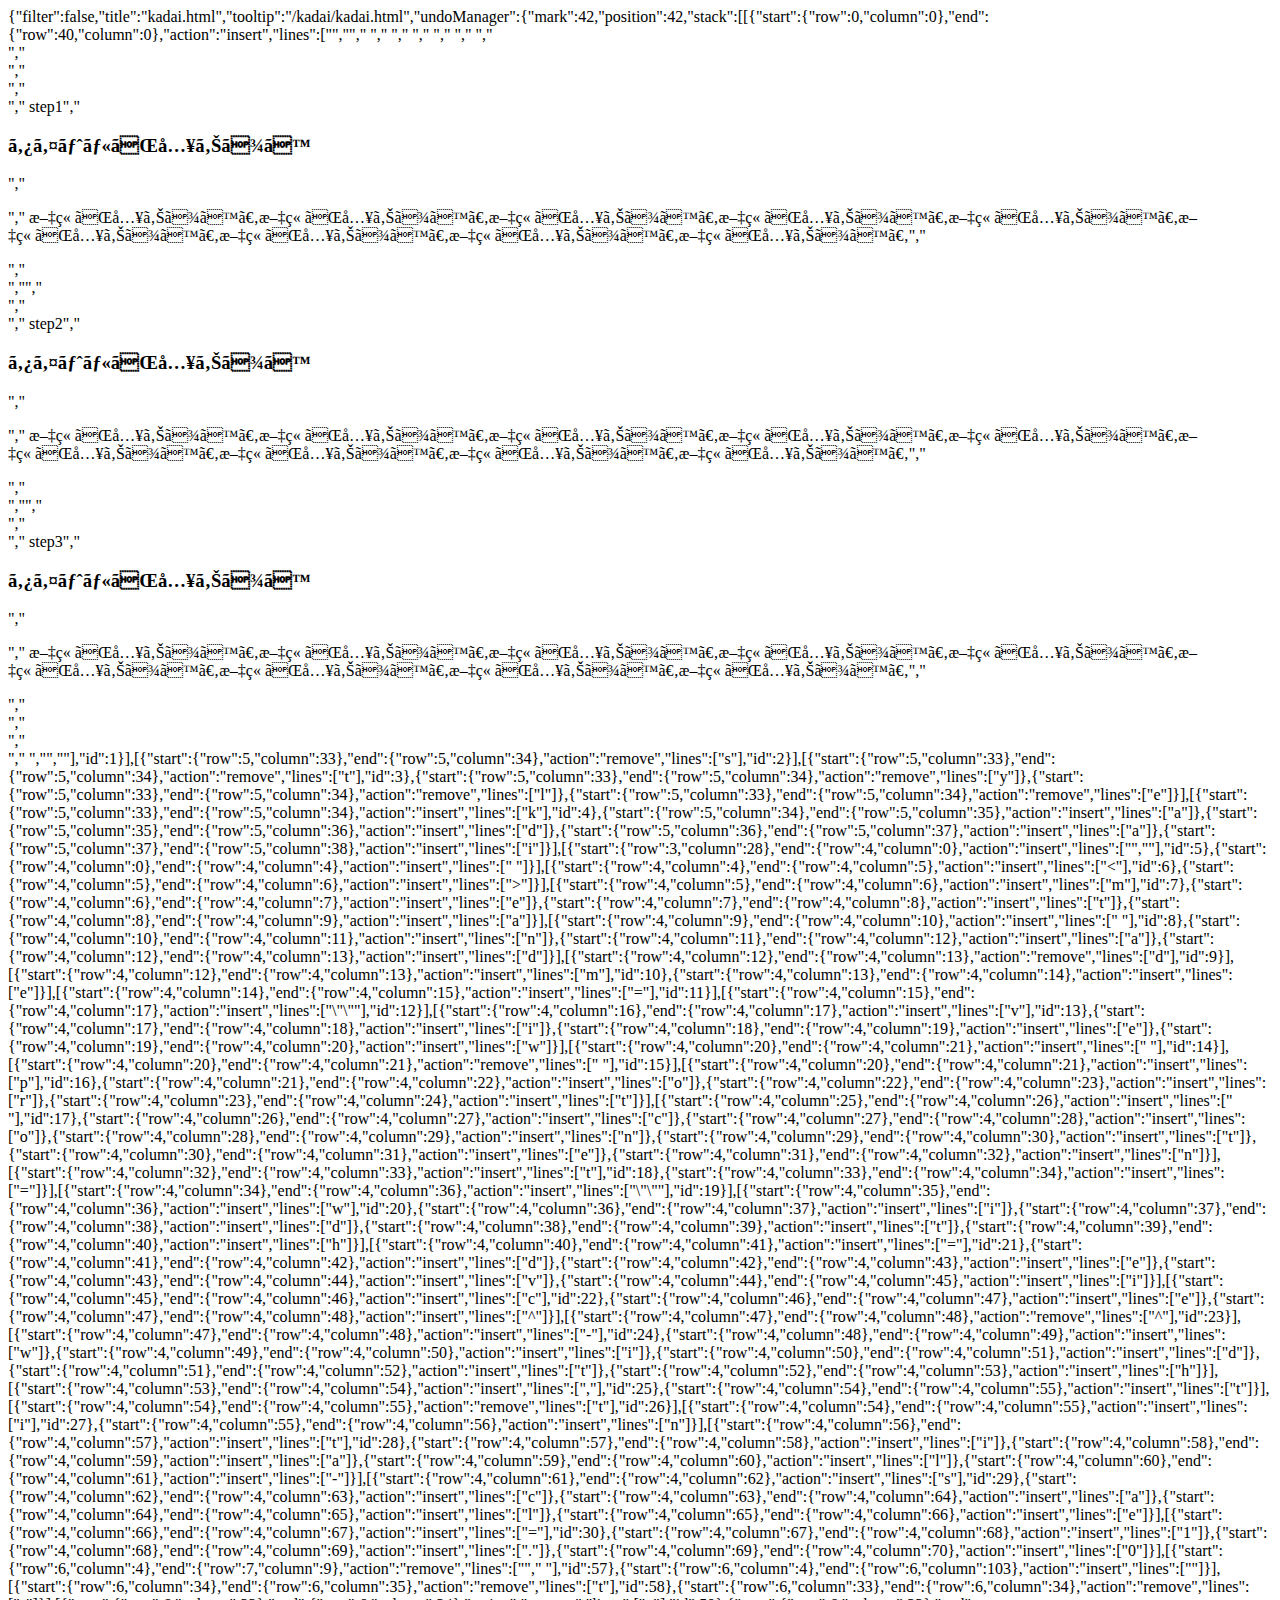
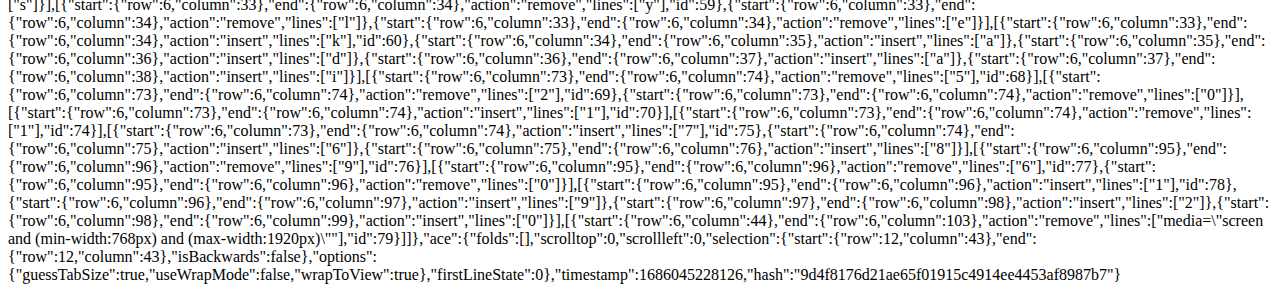
<file: .c9/metadata/environment/kadai/kadai.html>
{"filter":false,"title":"kadai.html","tooltip":"/kadai/kadai.html","undoManager":{"mark":42,"position":42,"stack":[[{"start":{"row":0,"column":0},"end":{"row":40,"column":0},"action":"insert","lines":["<!DOCTYPE html>","<html lang=\"ja\">","  <head>","    <meta charset=\"UTF-8\" />","    <title>9章演習</title>","    <link rel=\"stylesheet\" href=\"style.css\" />","  </head>","  <body>","    <header></header>","    <main>","      <div class=\"step-box\">","        <div class=\"step-img1\"></div>","        <span class=\"step-num\">step1</span>","        <h3 class=\"title\">タイトルが入ります</h3>","        <p class=\"text\">","          文章が入ります。文章が入ります。文章が入ります。文章が入ります。文章が入ります。文章が入ります。文章が入ります。文章が入ります。文章が入ります。","        </p>","      </div>","","      <div class=\"step-box\">","        <div class=\"step-img2\"></div>","        <span class=\"step-num\">step2</span>","        <h3 class=\"title\">タイトルが入ります</h3>","        <p class=\"text\">","          文章が入ります。文章が入ります。文章が入ります。文章が入ります。文章が入ります。文章が入ります。文章が入ります。文章が入ります。文章が入ります。","        </p>","      </div>","","      <div class=\"step-box\">","        <div class=\"step-img3\"></div>","        <span class=\"step-num\">step3</span>","        <h3 class=\"title\">タイトルが入ります</h3>","        <p class=\"text\">","          文章が入ります。文章が入ります。文章が入ります。文章が入ります。文章が入ります。文章が入ります。文章が入ります。文章が入ります。文章が入ります。","        </p>","      </div>","    </main>","    <footer></footer>","  </body>","</html>",""],"id":1}],[{"start":{"row":5,"column":33},"end":{"row":5,"column":34},"action":"remove","lines":["s"],"id":2}],[{"start":{"row":5,"column":33},"end":{"row":5,"column":34},"action":"remove","lines":["t"],"id":3},{"start":{"row":5,"column":33},"end":{"row":5,"column":34},"action":"remove","lines":["y"]},{"start":{"row":5,"column":33},"end":{"row":5,"column":34},"action":"remove","lines":["l"]},{"start":{"row":5,"column":33},"end":{"row":5,"column":34},"action":"remove","lines":["e"]}],[{"start":{"row":5,"column":33},"end":{"row":5,"column":34},"action":"insert","lines":["k"],"id":4},{"start":{"row":5,"column":34},"end":{"row":5,"column":35},"action":"insert","lines":["a"]},{"start":{"row":5,"column":35},"end":{"row":5,"column":36},"action":"insert","lines":["d"]},{"start":{"row":5,"column":36},"end":{"row":5,"column":37},"action":"insert","lines":["a"]},{"start":{"row":5,"column":37},"end":{"row":5,"column":38},"action":"insert","lines":["i"]}],[{"start":{"row":3,"column":28},"end":{"row":4,"column":0},"action":"insert","lines":["",""],"id":5},{"start":{"row":4,"column":0},"end":{"row":4,"column":4},"action":"insert","lines":["    "]}],[{"start":{"row":4,"column":4},"end":{"row":4,"column":5},"action":"insert","lines":["<"],"id":6},{"start":{"row":4,"column":5},"end":{"row":4,"column":6},"action":"insert","lines":[">"]}],[{"start":{"row":4,"column":5},"end":{"row":4,"column":6},"action":"insert","lines":["m"],"id":7},{"start":{"row":4,"column":6},"end":{"row":4,"column":7},"action":"insert","lines":["e"]},{"start":{"row":4,"column":7},"end":{"row":4,"column":8},"action":"insert","lines":["t"]},{"start":{"row":4,"column":8},"end":{"row":4,"column":9},"action":"insert","lines":["a"]}],[{"start":{"row":4,"column":9},"end":{"row":4,"column":10},"action":"insert","lines":[" "],"id":8},{"start":{"row":4,"column":10},"end":{"row":4,"column":11},"action":"insert","lines":["n"]},{"start":{"row":4,"column":11},"end":{"row":4,"column":12},"action":"insert","lines":["a"]},{"start":{"row":4,"column":12},"end":{"row":4,"column":13},"action":"insert","lines":["d"]}],[{"start":{"row":4,"column":12},"end":{"row":4,"column":13},"action":"remove","lines":["d"],"id":9}],[{"start":{"row":4,"column":12},"end":{"row":4,"column":13},"action":"insert","lines":["m"],"id":10},{"start":{"row":4,"column":13},"end":{"row":4,"column":14},"action":"insert","lines":["e"]}],[{"start":{"row":4,"column":14},"end":{"row":4,"column":15},"action":"insert","lines":["="],"id":11}],[{"start":{"row":4,"column":15},"end":{"row":4,"column":17},"action":"insert","lines":["\"\""],"id":12}],[{"start":{"row":4,"column":16},"end":{"row":4,"column":17},"action":"insert","lines":["v"],"id":13},{"start":{"row":4,"column":17},"end":{"row":4,"column":18},"action":"insert","lines":["i"]},{"start":{"row":4,"column":18},"end":{"row":4,"column":19},"action":"insert","lines":["e"]},{"start":{"row":4,"column":19},"end":{"row":4,"column":20},"action":"insert","lines":["w"]}],[{"start":{"row":4,"column":20},"end":{"row":4,"column":21},"action":"insert","lines":[" "],"id":14}],[{"start":{"row":4,"column":20},"end":{"row":4,"column":21},"action":"remove","lines":[" "],"id":15}],[{"start":{"row":4,"column":20},"end":{"row":4,"column":21},"action":"insert","lines":["p"],"id":16},{"start":{"row":4,"column":21},"end":{"row":4,"column":22},"action":"insert","lines":["o"]},{"start":{"row":4,"column":22},"end":{"row":4,"column":23},"action":"insert","lines":["r"]},{"start":{"row":4,"column":23},"end":{"row":4,"column":24},"action":"insert","lines":["t"]}],[{"start":{"row":4,"column":25},"end":{"row":4,"column":26},"action":"insert","lines":[" "],"id":17},{"start":{"row":4,"column":26},"end":{"row":4,"column":27},"action":"insert","lines":["c"]},{"start":{"row":4,"column":27},"end":{"row":4,"column":28},"action":"insert","lines":["o"]},{"start":{"row":4,"column":28},"end":{"row":4,"column":29},"action":"insert","lines":["n"]},{"start":{"row":4,"column":29},"end":{"row":4,"column":30},"action":"insert","lines":["t"]},{"start":{"row":4,"column":30},"end":{"row":4,"column":31},"action":"insert","lines":["e"]},{"start":{"row":4,"column":31},"end":{"row":4,"column":32},"action":"insert","lines":["n"]}],[{"start":{"row":4,"column":32},"end":{"row":4,"column":33},"action":"insert","lines":["t"],"id":18},{"start":{"row":4,"column":33},"end":{"row":4,"column":34},"action":"insert","lines":["="]}],[{"start":{"row":4,"column":34},"end":{"row":4,"column":36},"action":"insert","lines":["\"\""],"id":19}],[{"start":{"row":4,"column":35},"end":{"row":4,"column":36},"action":"insert","lines":["w"],"id":20},{"start":{"row":4,"column":36},"end":{"row":4,"column":37},"action":"insert","lines":["i"]},{"start":{"row":4,"column":37},"end":{"row":4,"column":38},"action":"insert","lines":["d"]},{"start":{"row":4,"column":38},"end":{"row":4,"column":39},"action":"insert","lines":["t"]},{"start":{"row":4,"column":39},"end":{"row":4,"column":40},"action":"insert","lines":["h"]}],[{"start":{"row":4,"column":40},"end":{"row":4,"column":41},"action":"insert","lines":["="],"id":21},{"start":{"row":4,"column":41},"end":{"row":4,"column":42},"action":"insert","lines":["d"]},{"start":{"row":4,"column":42},"end":{"row":4,"column":43},"action":"insert","lines":["e"]},{"start":{"row":4,"column":43},"end":{"row":4,"column":44},"action":"insert","lines":["v"]},{"start":{"row":4,"column":44},"end":{"row":4,"column":45},"action":"insert","lines":["i"]}],[{"start":{"row":4,"column":45},"end":{"row":4,"column":46},"action":"insert","lines":["c"],"id":22},{"start":{"row":4,"column":46},"end":{"row":4,"column":47},"action":"insert","lines":["e"]},{"start":{"row":4,"column":47},"end":{"row":4,"column":48},"action":"insert","lines":["^"]}],[{"start":{"row":4,"column":47},"end":{"row":4,"column":48},"action":"remove","lines":["^"],"id":23}],[{"start":{"row":4,"column":47},"end":{"row":4,"column":48},"action":"insert","lines":["-"],"id":24},{"start":{"row":4,"column":48},"end":{"row":4,"column":49},"action":"insert","lines":["w"]},{"start":{"row":4,"column":49},"end":{"row":4,"column":50},"action":"insert","lines":["i"]},{"start":{"row":4,"column":50},"end":{"row":4,"column":51},"action":"insert","lines":["d"]},{"start":{"row":4,"column":51},"end":{"row":4,"column":52},"action":"insert","lines":["t"]},{"start":{"row":4,"column":52},"end":{"row":4,"column":53},"action":"insert","lines":["h"]}],[{"start":{"row":4,"column":53},"end":{"row":4,"column":54},"action":"insert","lines":[","],"id":25},{"start":{"row":4,"column":54},"end":{"row":4,"column":55},"action":"insert","lines":["t"]}],[{"start":{"row":4,"column":54},"end":{"row":4,"column":55},"action":"remove","lines":["t"],"id":26}],[{"start":{"row":4,"column":54},"end":{"row":4,"column":55},"action":"insert","lines":["i"],"id":27},{"start":{"row":4,"column":55},"end":{"row":4,"column":56},"action":"insert","lines":["n"]}],[{"start":{"row":4,"column":56},"end":{"row":4,"column":57},"action":"insert","lines":["t"],"id":28},{"start":{"row":4,"column":57},"end":{"row":4,"column":58},"action":"insert","lines":["i"]},{"start":{"row":4,"column":58},"end":{"row":4,"column":59},"action":"insert","lines":["a"]},{"start":{"row":4,"column":59},"end":{"row":4,"column":60},"action":"insert","lines":["l"]},{"start":{"row":4,"column":60},"end":{"row":4,"column":61},"action":"insert","lines":["-"]}],[{"start":{"row":4,"column":61},"end":{"row":4,"column":62},"action":"insert","lines":["s"],"id":29},{"start":{"row":4,"column":62},"end":{"row":4,"column":63},"action":"insert","lines":["c"]},{"start":{"row":4,"column":63},"end":{"row":4,"column":64},"action":"insert","lines":["a"]},{"start":{"row":4,"column":64},"end":{"row":4,"column":65},"action":"insert","lines":["l"]},{"start":{"row":4,"column":65},"end":{"row":4,"column":66},"action":"insert","lines":["e"]}],[{"start":{"row":4,"column":66},"end":{"row":4,"column":67},"action":"insert","lines":["="],"id":30},{"start":{"row":4,"column":67},"end":{"row":4,"column":68},"action":"insert","lines":["1"]},{"start":{"row":4,"column":68},"end":{"row":4,"column":69},"action":"insert","lines":["."]},{"start":{"row":4,"column":69},"end":{"row":4,"column":70},"action":"insert","lines":["0"]}],[{"start":{"row":6,"column":4},"end":{"row":7,"column":9},"action":"remove","lines":["<link rel=\"stylesheet\" href=\"kadai.css\" />","  </head>"],"id":57},{"start":{"row":6,"column":4},"end":{"row":6,"column":103},"action":"insert","lines":["<link rel=\"stylesheet\" href=\"style.css\" media=\"screen and (min-width:520px) and (max-width:960px)\">"]}],[{"start":{"row":6,"column":34},"end":{"row":6,"column":35},"action":"remove","lines":["t"],"id":58},{"start":{"row":6,"column":33},"end":{"row":6,"column":34},"action":"remove","lines":["s"]}],[{"start":{"row":6,"column":33},"end":{"row":6,"column":34},"action":"remove","lines":["y"],"id":59},{"start":{"row":6,"column":33},"end":{"row":6,"column":34},"action":"remove","lines":["l"]},{"start":{"row":6,"column":33},"end":{"row":6,"column":34},"action":"remove","lines":["e"]}],[{"start":{"row":6,"column":33},"end":{"row":6,"column":34},"action":"insert","lines":["k"],"id":60},{"start":{"row":6,"column":34},"end":{"row":6,"column":35},"action":"insert","lines":["a"]},{"start":{"row":6,"column":35},"end":{"row":6,"column":36},"action":"insert","lines":["d"]},{"start":{"row":6,"column":36},"end":{"row":6,"column":37},"action":"insert","lines":["a"]},{"start":{"row":6,"column":37},"end":{"row":6,"column":38},"action":"insert","lines":["i"]}],[{"start":{"row":6,"column":73},"end":{"row":6,"column":74},"action":"remove","lines":["5"],"id":68}],[{"start":{"row":6,"column":73},"end":{"row":6,"column":74},"action":"remove","lines":["2"],"id":69},{"start":{"row":6,"column":73},"end":{"row":6,"column":74},"action":"remove","lines":["0"]}],[{"start":{"row":6,"column":73},"end":{"row":6,"column":74},"action":"insert","lines":["1"],"id":70}],[{"start":{"row":6,"column":73},"end":{"row":6,"column":74},"action":"remove","lines":["1"],"id":74}],[{"start":{"row":6,"column":73},"end":{"row":6,"column":74},"action":"insert","lines":["7"],"id":75},{"start":{"row":6,"column":74},"end":{"row":6,"column":75},"action":"insert","lines":["6"]},{"start":{"row":6,"column":75},"end":{"row":6,"column":76},"action":"insert","lines":["8"]}],[{"start":{"row":6,"column":95},"end":{"row":6,"column":96},"action":"remove","lines":["9"],"id":76}],[{"start":{"row":6,"column":95},"end":{"row":6,"column":96},"action":"remove","lines":["6"],"id":77},{"start":{"row":6,"column":95},"end":{"row":6,"column":96},"action":"remove","lines":["0"]}],[{"start":{"row":6,"column":95},"end":{"row":6,"column":96},"action":"insert","lines":["1"],"id":78},{"start":{"row":6,"column":96},"end":{"row":6,"column":97},"action":"insert","lines":["9"]},{"start":{"row":6,"column":97},"end":{"row":6,"column":98},"action":"insert","lines":["2"]},{"start":{"row":6,"column":98},"end":{"row":6,"column":99},"action":"insert","lines":["0"]}],[{"start":{"row":6,"column":44},"end":{"row":6,"column":103},"action":"remove","lines":["media=\"screen and (min-width:768px) and (max-width:1920px)\""],"id":79}]]},"ace":{"folds":[],"scrolltop":0,"scrollleft":0,"selection":{"start":{"row":12,"column":43},"end":{"row":12,"column":43},"isBackwards":false},"options":{"guessTabSize":true,"useWrapMode":false,"wrapToView":true},"firstLineState":0},"timestamp":1686045228126,"hash":"9d4f8176d21ae65f01915c4914ee4453af8987b7"}
</file>
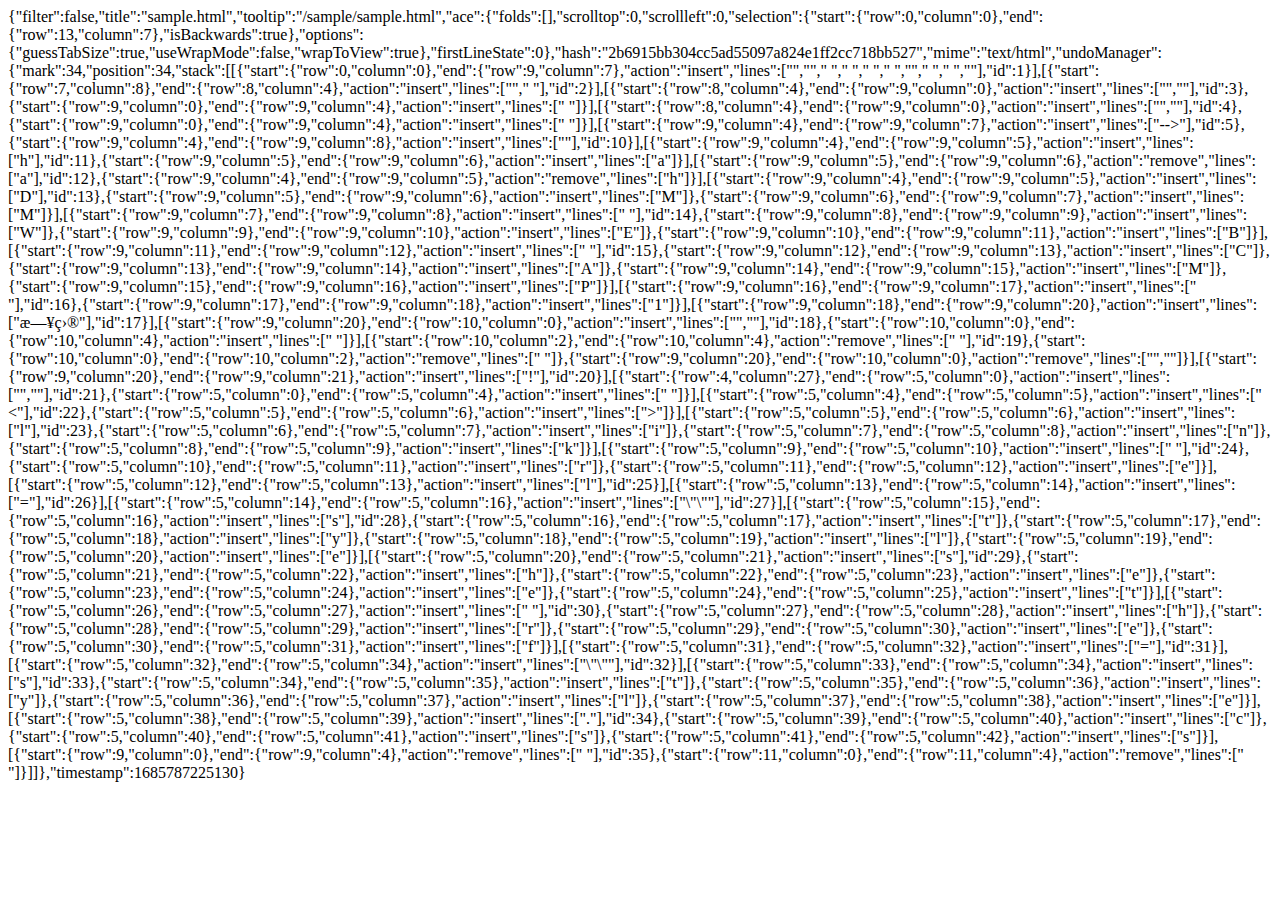
<file: .c9/metadata/environment/sample/sample.html>
{"filter":false,"title":"sample.html","tooltip":"/sample/sample.html","ace":{"folds":[],"scrolltop":0,"scrollleft":0,"selection":{"start":{"row":0,"column":0},"end":{"row":13,"column":7},"isBackwards":true},"options":{"guessTabSize":true,"useWrapMode":false,"wrapToView":true},"firstLineState":0},"hash":"2b6915bb304cc5ad55097a824e1ff2cc718bb527","mime":"text/html","undoManager":{"mark":34,"position":34,"stack":[[{"start":{"row":0,"column":0},"end":{"row":9,"column":7},"action":"insert","lines":["<!DOCTYPE HTML>","<html lang=\"ja\">","  <head>","    <meta charset=\"UTF-8\" />","    <title>初めてのHTML</title>","  </head>","","  <body>","  </body>","</html>"],"id":1}],[{"start":{"row":7,"column":8},"end":{"row":8,"column":4},"action":"insert","lines":["","    "],"id":2}],[{"start":{"row":8,"column":4},"end":{"row":9,"column":0},"action":"insert","lines":["",""],"id":3},{"start":{"row":9,"column":0},"end":{"row":9,"column":4},"action":"insert","lines":["    "]}],[{"start":{"row":8,"column":4},"end":{"row":9,"column":0},"action":"insert","lines":["",""],"id":4},{"start":{"row":9,"column":0},"end":{"row":9,"column":4},"action":"insert","lines":["    "]}],[{"start":{"row":9,"column":4},"end":{"row":9,"column":7},"action":"insert","lines":["-->"],"id":5},{"start":{"row":9,"column":4},"end":{"row":9,"column":8},"action":"insert","lines":["<!--"]}],[{"start":{"row":9,"column":8},"end":{"row":9,"column":12},"action":"insert","lines":["初めての"],"id":6},{"start":{"row":9,"column":12},"end":{"row":9,"column":13},"action":"insert","lines":["d"]}],[{"start":{"row":9,"column":13},"end":{"row":9,"column":14},"action":"insert","lines":["m"],"id":7},{"start":{"row":9,"column":14},"end":{"row":9,"column":15},"action":"insert","lines":["m"]}],[{"start":{"row":9,"column":15},"end":{"row":9,"column":16},"action":"insert","lines":[" "],"id":8},{"start":{"row":9,"column":16},"end":{"row":9,"column":17},"action":"insert","lines":["w"]},{"start":{"row":9,"column":17},"end":{"row":9,"column":18},"action":"insert","lines":["e"]},{"start":{"row":9,"column":18},"end":{"row":9,"column":19},"action":"insert","lines":["b"]}],[{"start":{"row":9,"column":19},"end":{"row":9,"column":20},"action":"insert","lines":[" "],"id":9},{"start":{"row":9,"column":20},"end":{"row":9,"column":21},"action":"insert","lines":["c"]},{"start":{"row":9,"column":21},"end":{"row":9,"column":22},"action":"insert","lines":["a"]},{"start":{"row":9,"column":22},"end":{"row":9,"column":23},"action":"insert","lines":["m"]},{"start":{"row":9,"column":23},"end":{"row":9,"column":24},"action":"insert","lines":["p"]},{"start":{"row":9,"column":24},"end":{"row":9,"column":25},"action":"insert","lines":["!"]}],[{"start":{"row":9,"column":4},"end":{"row":9,"column":28},"action":"remove","lines":["<!--初めてのdmm web camp!-->"],"id":10}],[{"start":{"row":9,"column":4},"end":{"row":9,"column":5},"action":"insert","lines":["h"],"id":11},{"start":{"row":9,"column":5},"end":{"row":9,"column":6},"action":"insert","lines":["a"]}],[{"start":{"row":9,"column":5},"end":{"row":9,"column":6},"action":"remove","lines":["a"],"id":12},{"start":{"row":9,"column":4},"end":{"row":9,"column":5},"action":"remove","lines":["h"]}],[{"start":{"row":9,"column":4},"end":{"row":9,"column":5},"action":"insert","lines":["D"],"id":13},{"start":{"row":9,"column":5},"end":{"row":9,"column":6},"action":"insert","lines":["M"]},{"start":{"row":9,"column":6},"end":{"row":9,"column":7},"action":"insert","lines":["M"]}],[{"start":{"row":9,"column":7},"end":{"row":9,"column":8},"action":"insert","lines":[" "],"id":14},{"start":{"row":9,"column":8},"end":{"row":9,"column":9},"action":"insert","lines":["W"]},{"start":{"row":9,"column":9},"end":{"row":9,"column":10},"action":"insert","lines":["E"]},{"start":{"row":9,"column":10},"end":{"row":9,"column":11},"action":"insert","lines":["B"]}],[{"start":{"row":9,"column":11},"end":{"row":9,"column":12},"action":"insert","lines":[" "],"id":15},{"start":{"row":9,"column":12},"end":{"row":9,"column":13},"action":"insert","lines":["C"]},{"start":{"row":9,"column":13},"end":{"row":9,"column":14},"action":"insert","lines":["A"]},{"start":{"row":9,"column":14},"end":{"row":9,"column":15},"action":"insert","lines":["M"]},{"start":{"row":9,"column":15},"end":{"row":9,"column":16},"action":"insert","lines":["P"]}],[{"start":{"row":9,"column":16},"end":{"row":9,"column":17},"action":"insert","lines":[" "],"id":16},{"start":{"row":9,"column":17},"end":{"row":9,"column":18},"action":"insert","lines":["1"]}],[{"start":{"row":9,"column":18},"end":{"row":9,"column":20},"action":"insert","lines":["日目"],"id":17}],[{"start":{"row":9,"column":20},"end":{"row":10,"column":0},"action":"insert","lines":["",""],"id":18},{"start":{"row":10,"column":0},"end":{"row":10,"column":4},"action":"insert","lines":["    "]}],[{"start":{"row":10,"column":2},"end":{"row":10,"column":4},"action":"remove","lines":["  "],"id":19},{"start":{"row":10,"column":0},"end":{"row":10,"column":2},"action":"remove","lines":["  "]},{"start":{"row":9,"column":20},"end":{"row":10,"column":0},"action":"remove","lines":["",""]}],[{"start":{"row":9,"column":20},"end":{"row":9,"column":21},"action":"insert","lines":["!"],"id":20}],[{"start":{"row":4,"column":27},"end":{"row":5,"column":0},"action":"insert","lines":["",""],"id":21},{"start":{"row":5,"column":0},"end":{"row":5,"column":4},"action":"insert","lines":["    "]}],[{"start":{"row":5,"column":4},"end":{"row":5,"column":5},"action":"insert","lines":["<"],"id":22},{"start":{"row":5,"column":5},"end":{"row":5,"column":6},"action":"insert","lines":[">"]}],[{"start":{"row":5,"column":5},"end":{"row":5,"column":6},"action":"insert","lines":["l"],"id":23},{"start":{"row":5,"column":6},"end":{"row":5,"column":7},"action":"insert","lines":["i"]},{"start":{"row":5,"column":7},"end":{"row":5,"column":8},"action":"insert","lines":["n"]},{"start":{"row":5,"column":8},"end":{"row":5,"column":9},"action":"insert","lines":["k"]}],[{"start":{"row":5,"column":9},"end":{"row":5,"column":10},"action":"insert","lines":[" "],"id":24},{"start":{"row":5,"column":10},"end":{"row":5,"column":11},"action":"insert","lines":["r"]},{"start":{"row":5,"column":11},"end":{"row":5,"column":12},"action":"insert","lines":["e"]}],[{"start":{"row":5,"column":12},"end":{"row":5,"column":13},"action":"insert","lines":["l"],"id":25}],[{"start":{"row":5,"column":13},"end":{"row":5,"column":14},"action":"insert","lines":["="],"id":26}],[{"start":{"row":5,"column":14},"end":{"row":5,"column":16},"action":"insert","lines":["\"\""],"id":27}],[{"start":{"row":5,"column":15},"end":{"row":5,"column":16},"action":"insert","lines":["s"],"id":28},{"start":{"row":5,"column":16},"end":{"row":5,"column":17},"action":"insert","lines":["t"]},{"start":{"row":5,"column":17},"end":{"row":5,"column":18},"action":"insert","lines":["y"]},{"start":{"row":5,"column":18},"end":{"row":5,"column":19},"action":"insert","lines":["l"]},{"start":{"row":5,"column":19},"end":{"row":5,"column":20},"action":"insert","lines":["e"]}],[{"start":{"row":5,"column":20},"end":{"row":5,"column":21},"action":"insert","lines":["s"],"id":29},{"start":{"row":5,"column":21},"end":{"row":5,"column":22},"action":"insert","lines":["h"]},{"start":{"row":5,"column":22},"end":{"row":5,"column":23},"action":"insert","lines":["e"]},{"start":{"row":5,"column":23},"end":{"row":5,"column":24},"action":"insert","lines":["e"]},{"start":{"row":5,"column":24},"end":{"row":5,"column":25},"action":"insert","lines":["t"]}],[{"start":{"row":5,"column":26},"end":{"row":5,"column":27},"action":"insert","lines":[" "],"id":30},{"start":{"row":5,"column":27},"end":{"row":5,"column":28},"action":"insert","lines":["h"]},{"start":{"row":5,"column":28},"end":{"row":5,"column":29},"action":"insert","lines":["r"]},{"start":{"row":5,"column":29},"end":{"row":5,"column":30},"action":"insert","lines":["e"]},{"start":{"row":5,"column":30},"end":{"row":5,"column":31},"action":"insert","lines":["f"]}],[{"start":{"row":5,"column":31},"end":{"row":5,"column":32},"action":"insert","lines":["="],"id":31}],[{"start":{"row":5,"column":32},"end":{"row":5,"column":34},"action":"insert","lines":["\"\""],"id":32}],[{"start":{"row":5,"column":33},"end":{"row":5,"column":34},"action":"insert","lines":["s"],"id":33},{"start":{"row":5,"column":34},"end":{"row":5,"column":35},"action":"insert","lines":["t"]},{"start":{"row":5,"column":35},"end":{"row":5,"column":36},"action":"insert","lines":["y"]},{"start":{"row":5,"column":36},"end":{"row":5,"column":37},"action":"insert","lines":["l"]},{"start":{"row":5,"column":37},"end":{"row":5,"column":38},"action":"insert","lines":["e"]}],[{"start":{"row":5,"column":38},"end":{"row":5,"column":39},"action":"insert","lines":["."],"id":34},{"start":{"row":5,"column":39},"end":{"row":5,"column":40},"action":"insert","lines":["c"]},{"start":{"row":5,"column":40},"end":{"row":5,"column":41},"action":"insert","lines":["s"]},{"start":{"row":5,"column":41},"end":{"row":5,"column":42},"action":"insert","lines":["s"]}],[{"start":{"row":9,"column":0},"end":{"row":9,"column":4},"action":"remove","lines":["    "],"id":35},{"start":{"row":11,"column":0},"end":{"row":11,"column":4},"action":"remove","lines":["    "]}]]},"timestamp":1685787225130}
</file>
<file: box/box.css>
.box1 {
  width: 300px;
  height: 300px;
  background-color: #008000;
  margin: 30px;
  padding: 30px;
}

.box2 {
  width: 100px;
  height: 100px;
  background-color: blue;
  border: 5px solid yellow;
}
</file>
<file: ensyuu/ensyuu4.css>
.header{
 width:100%;
 height:50px;
 background-color: red;
}

.mainvisual{
  width:100%;
  height:500px;
  background-color: orange;
}

.main{

}
.fooder{
 width:100%;
 height:100px;
 background-color:blue;
}
</file>
<file: kadai/kadai.css>
{
  box-sizing: border-box;
  margin: 0;
  padding: 0;
}

header {
  height: 50px;
  background-color: #ff9a4b;
}

main {
  width: 960px;
  margin: 50px auto;
  display: flex;
}

.step-box {
  width: 300px;
  margin-right: 30px;
  padding: 10px;
  position: relative;
  background-color: #eee;
}

.step-box:last-child {
  margin-right: 0;
}

.step-img1 {
  height: 150px;
  background-image: url(img2/flow01.png);
  background-position: bottom;
  background-size: cover;
}

.step-img2 {
  height: 150px;
  background-image: url(img2/flow02.png);
  background-position: bottom;
  background-size: cover;
}

.step-img3 {
  height: 150px;
  background-image: url(img2/flow03.png);
  background-position: bottom;
  background-size: cover;
}

.step-num {
  position: absolute;
  top: 0;
  left: 0;
  background-color: #ff9a4b;
  color: #fff;
}

.title {
  margin: 15px 0 5px;
}

footer {
  height: 50px;
  background-color: #aaa;
}

@media screen and (max-width: 768px) {
  main {
  width: 100%;
  margin: 50px auto;
  display: block;
}
}
</file>
<file: sample/style.css>
.orange{
color:orange;
}
</file>
